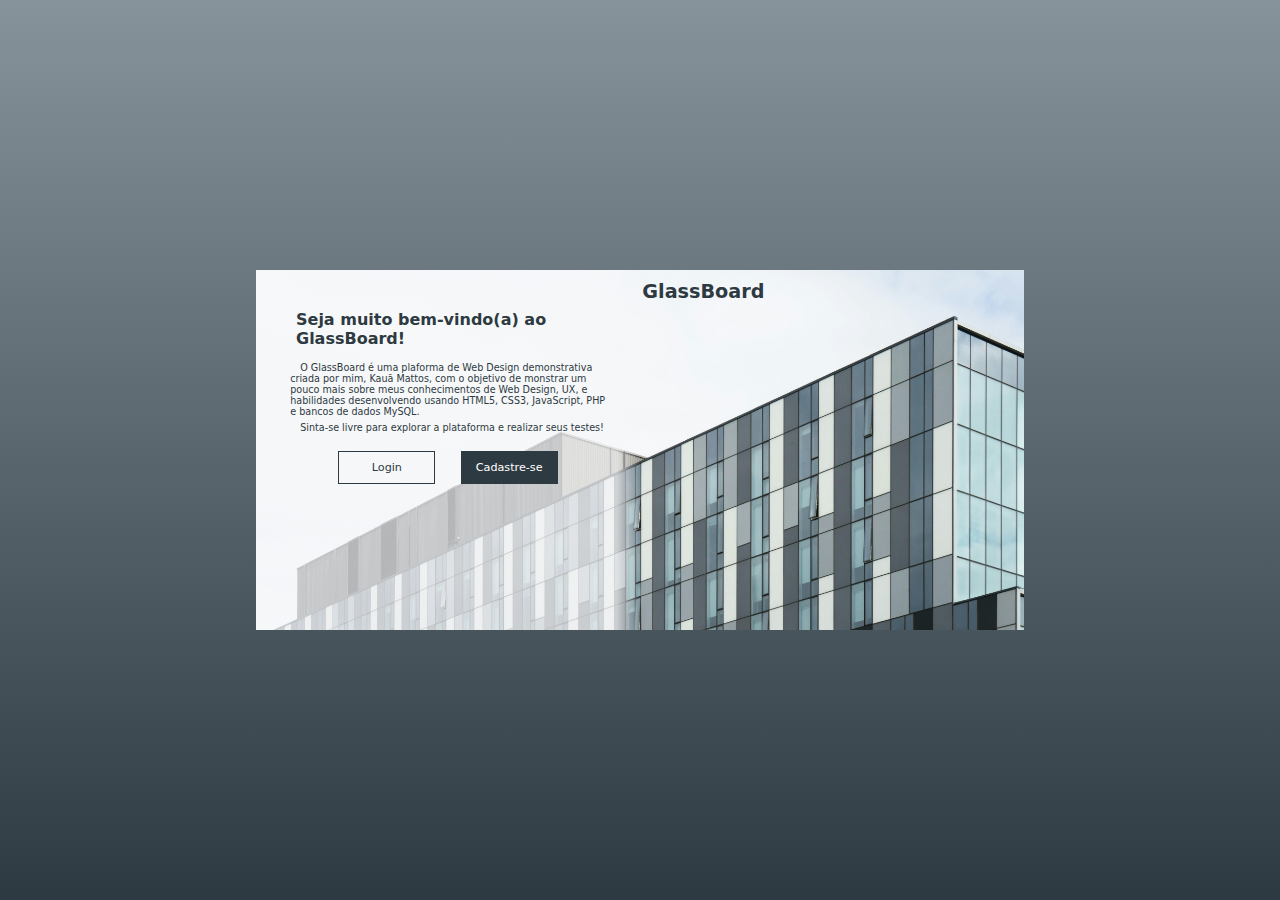
<file: Codigos/index.html>
<!--TODO - vc pode trocar .html por .php -->
<!DOCTYPE html>
<html lang="pt-BR">
<head>
    <meta charset="UTF-8">
    <meta name="viewport" content="width=device-width, initial-scale=1.0">
    <title>Bem vindo(a) ao GlassBoard</title>
    <link href="https://fonts.googleapis.com/css2?family=Material+Symbols+Outlined" rel="stylesheet" />
    <link rel="stylesheet" href="estilos/indexhtml/style.css">
    <link rel="stylesheet" href="estilos/indexhtml/mqstyle.css">
    
</head>
<body>
    <main>
        <section id="principal">
            <div id="imagem">
                <h1 id="logo">GlassBoard</h1>
            </div>
            <div id="formulario-menu">
                <h1 class="mensagemini">Seja muito bem-vindo(a) ao GlassBoard!</h1>
                <p class="lpmsg">
                    O GlassBoard é uma plaforma de Web Design demonstrativa criada por mim, Kauã Mattos,
                    com o objetivo de monstrar um pouco mais sobre meus conhecimentos de Web Design, UX, e habilidades 
                    desenvolvendo usando HTML5, CSS3, JavaScript, PHP e bancos de dados MySQL. 
                </p>
                <p class="lpmsg">Sinta-se livre para explorar a plataforma e realizar seus testes!</p>
                <div class="botao-container">
                    <a href="login.php" class="lpb1" id="lpblogin">Login</a>
                    <a href="cadastro.php" class="lpb2" id="lpbcadastro">Cadastre-se</a>
                </div>
            </div>
        </section>
    </main>
    
</body>
</html>
</file>
<file: Codigos/estilos/indexhtml/style.css>
@charset "UTF-8";

:root {
    --preto: #000000;
    --branco: #ffffff;
    --cinzaclaro1: #87939b;
    --cinzaescuro1: #2e3a41;
    --cinzatransparente1: rgba(255, 255, 255, 0.356);
    --cinzatransparente2: #f6f7f9b7;
    --marrom1: rgb(92, 64, 64);
    --transparente1: #4caf4f00;
    --cinzalogo: rgba(248, 248, 248, 0.582);
}

* {
    font-family: system-ui, -apple-system, BlinkMacSystemFont, 'Segoe UI', Roboto, Oxygen, Ubuntu, Cantarell, 'Open Sans', 'Helvetica Neue', sans-serif;
    padding: 0;
    margin: 0;
    box-sizing: border-box;
}

body, html {
    height: 100%;
    width: 100%;
    background-image: linear-gradient(to top, var(--cinzaescuro1), var(--cinzaclaro1));
}


section#principal {
    position: absolute;
    top: 50%;
    left: 50%;
    background-color: var(--cinzatransparente1);
    width: 100vw;
    height: 100vh;
    overflow: hidden;
    transform: translate(-50%, -50%);
    transition: width 0.2s, height 0.2s;
    transition-timing-function: ease;
}

section#principal > div#imagem {
    position: absolute;
    top: 0%;
    left: 0;
    width: 100%;
    height: 100%;
    background: url(imagens/pexels-scott-webb-532568.jpg) no-repeat;
    background-size: cover;
    background-position: right bottom;
}

h1#logo {
    position: absolute;
    text-align: center;
    left: 2%;
    top: 5%;
    font-size: 2em;
    color: var(--cinzaescuro1);
}

h1#mensagemini {
    font-size: 1.5em;
}


section#principal > div#formulario-menu {
    position: absolute;
    top: 30%;
    width: 100%;
    height: 70%;
    background: linear-gradient(to top, var(--cinzatransparente2) 90%, rgba(135, 147, 155, 0) 100%);
    z-index: 1;
    padding: 30px;
}

div > h1 {
    color: var(--cinzaescuro1);
    padding: 10px;
    font-size: 2em;
}

div > p {
    color: var(--cinzaescuro1);
    padding: 1px;
    text-indent: 10px;
    margin: 1%;
}



form.lpformulario {
    position: absolute;
    width: 80%;
    left: 50%;
    top: 60%;
    transform: translate(-50%, -50%);
    margin: auto;
}

div.campo > input {
    margin-top: 10px;
    font-size: 1em;
    width: calc(100% - 50px);
    height: 100%;
    position: relative;
    top: -8px;
    right: -14px;
    padding: 4px;
}

div.botao-container {
    text-align: center;
}

#lpbentrar, #lpbcad {
    width: 30%;
}

#lp1 {
    margin-top: 10%;
}

.lpb1 {
    text-align: center;
    display: inline-block;
    margin-left: 2vw;
    margin-right: 2vw;
    margin: auto;
    margin-left: 10px;
    margin-right: 10px;
    margin-top: 1vh;
    width: 30%;
    padding: 1vh;
    text-decoration: none;
    background-color: var(--transparente1); 
    color: var(--cinzaescuro1); 
    border: 1px solid var(--cinzaescuro1);
    font-weight: 450;
    cursor: pointer;
    font-size: 1.0em;
}

.lpb1:hover {
    color: var(--branco);
    background-color: var(--cinzaescuro1);
}

.lpb2 {
    text-align: center;
    display: inline-block;
    margin-left: 2vw;
    margin-right: 2vw;
    margin: auto;
    margin-left: 10px;
    margin-right: 10px;
    margin-top: 1vh;
    width: 30%;
    padding: 1vh;
    text-decoration: none;
    background-color: var(--cinzaescuro1); 
    color: var(--branco); 
    border: 1px solid var(--cinzaescuro1);
    font-weight: 450;
    cursor: pointer;
    font-size: 1.0em;
}

.lpb2:hover {
    color: var(--cinzaescuro1);
    background-color: var(--transparente1);
}




#lpbesqueci {
    display: none;
}

label {
    display: none;
}
</file>
<file: Codigos/estilos/indexhtml/mqstyle.css>
@charset "UTF-8";
:root {
    --preto: #000000;
    --branco: #ffffff;
    --cinzaclaro1: #87939b;
    --cinzaescuro1: #2e3a41;
    --cinzatransparente1: rgba(255, 255, 255, 0.356);
    --cinzatransparente2: #f6f7f9b7;
    --marrom1: rgb(92, 64, 64);
    --transparente1: #4caf4f00;
    --cinzalogo: rgba(248, 248, 248, 0.582);
}

@media screen and (min-width: 1200px) and (min-height: 600px) {
    
    
    section#principal {
        position: absolute;
        top: 50%;
        left: 50%;
        width: 60vw;
        height: 40vh;
    }

    .mensagemini {
        font-size: 1em;
    }
    
    h1#logo {
        left: 49%;
        top: 0%;
        font-size: 1.2em;
    }

    section#principal > div#formulario-menu {
        top: 0%;
        width: 50%;
        height: 100%;
        background: linear-gradient(to right, var(--cinzatransparente2) 94%, rgba(135, 147, 155, 0) 100%);
        z-index: 1;
        padding: 30px;
    }

    form.lpformulario {
        left: 50%;
        top: 50%;
        transform: translate(-50%, -50%);
        margin: auto;
    }

    div.campo > input {
        margin-top: 5%;
        font-size: 0.7em;
    }

    .botao-container {
        text-align: center;
        margin-top: 5%;
    }

    #lpbentrar, #lpbcad {
        width: 30%;
    }

    .lpmsg {
        font-size: 0.6em;
    }

    .lpmsg-erro {
        margin: 0.2vh;
        font-size: 0.7em;
    }

    .lpb1 {
        margin-left: 2vw;
        margin-right: 2vw;
        margin: auto;
        margin-left: 10px;
        margin-right: 10px;
        width: 30%;
        cursor: pointer;
        font-size: 0.7em;
    }

    .lpb2 {
        margin-left: 2vw;
        margin-right: 2vw;
        margin: auto;
        margin-left: 10px;
        margin-right: 10px;
        width: 30%;
        font-size: 0.7em;
    }
    


}

@media screen and (min-width: 1800px) and (min-height: 800px) {
    
    
    section#principal {
        position: absolute;
        top: 50%;
        left: 50%;
        width: 60vw;
        height: 40vh;
    }

    .mensagemini {
        font-size: 1.2em;
    }
    
    h1#logo {
        left: 49%;
        top: 0%;
        font-size: 1.2em;
    }

    section#principal > div#formulario-menu {
        top: 0%;
        width: 50%;
        height: 100%;
        background: linear-gradient(to right, var(--cinzatransparente2) 94%, rgba(135, 147, 155, 0) 100%);
        z-index: 1;
        padding: 30px;
    }

    form.lpformulario {
        left: 50%;
        top: 50%;
        transform: translate(-50%, -50%);
        margin: auto;
    }

    div.campo > input {
        margin-top: 5%;
        font-size: 1em;
    }

    .botao-container {
        text-align: center;
        margin-top: 5%;
    }

    #lpbentrar, #lpbcad {
        width: 30%;
    }

    .lpmsg {
        font-size: 1em;
    }

    .lpmsg-erro {
        margin: 0.2vh;
        font-size: 1em;
    }

    .lpb1 {
        margin-left: 2vw;
        margin-right: 2vw;
        margin: auto;
        margin-left: 10px;
        margin-right: 10px;
        width: 30%;
        cursor: pointer;
        font-size: 1em;
    }

    .lpb2 {
        margin-left: 2vw;
        margin-right: 2vw;
        margin: auto;
        margin-left: 10px;
        margin-right: 10px;
        width: 30%;
        font-size: 1em;
    }


}
</file>
